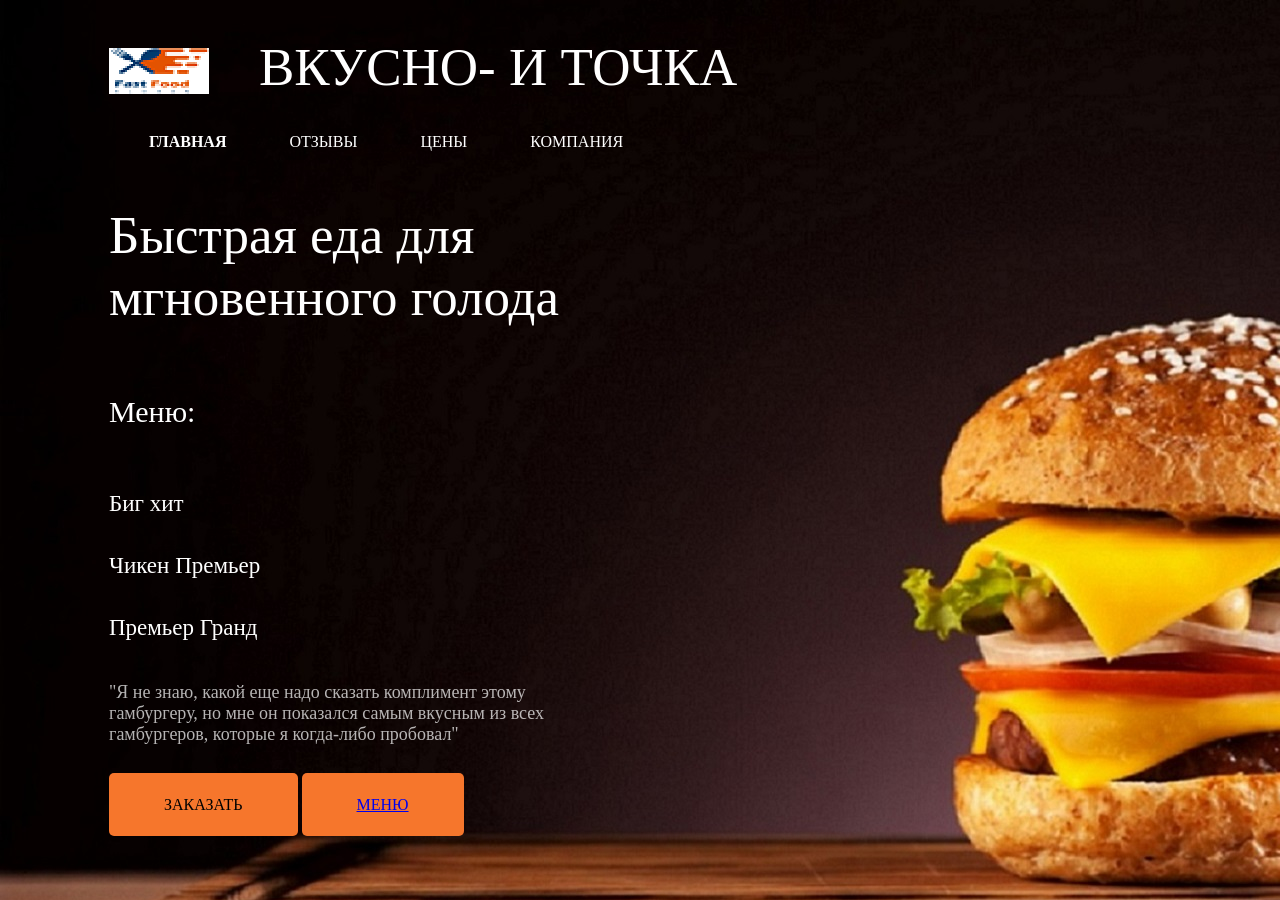
<file: index.html>
<!DOCTYPE html>
<html lang="en">
    <head>
        <style>
            .img{position: absolute; margin-top: -85px;}
        </style>
        <meta charset="UTF-8"/>
        <title>Burger</title>
        <link rel="stylesheet"href="style3.css"/>
    </head>
    <body>
        <h1 class="text" >ВКУСНО- И ТОЧКА</h1>
    <header>
        <div class="img" ><img src="logo.png"/></div>
        <nav class="navbar">
            <ul class="menu-list">
                <li class="menu-item active"><a href="#">ГЛАВНАЯ</a></li>
                <li class="menu-item "><a href="#">ОТЗЫВЫ</a></li>
                <li class="menu-item "><a href="#">ЦЕНЫ</a></li>
                <li class="menu-item "><a href="#">КОМПАНИЯ</a></li>
            </ul>
        </nav>
    </header>
    <main class="main">
        <p class="main-text">Быстрая еда для мгновенного голода</p>
        <p class="text2" >Меню:</p>
        <p class="text3">Биг хит<br>Чикен Премьер<br> Премьер Гранд </p>
        <blockquote class="quote">"Я не знаю, какой еще надо сказать комплимент этому гамбургеру, но мне он показался самым вкусным из всех гамбургеров, которые я когда-либо пробовал"</blockquote>
        <button class="button-order">ЗАКАЗАТЬ</button>
        <button class="button-order"><a href="Меню.html">МЕНЮ</a></button>
        </main
    </body>
</html>
</file>
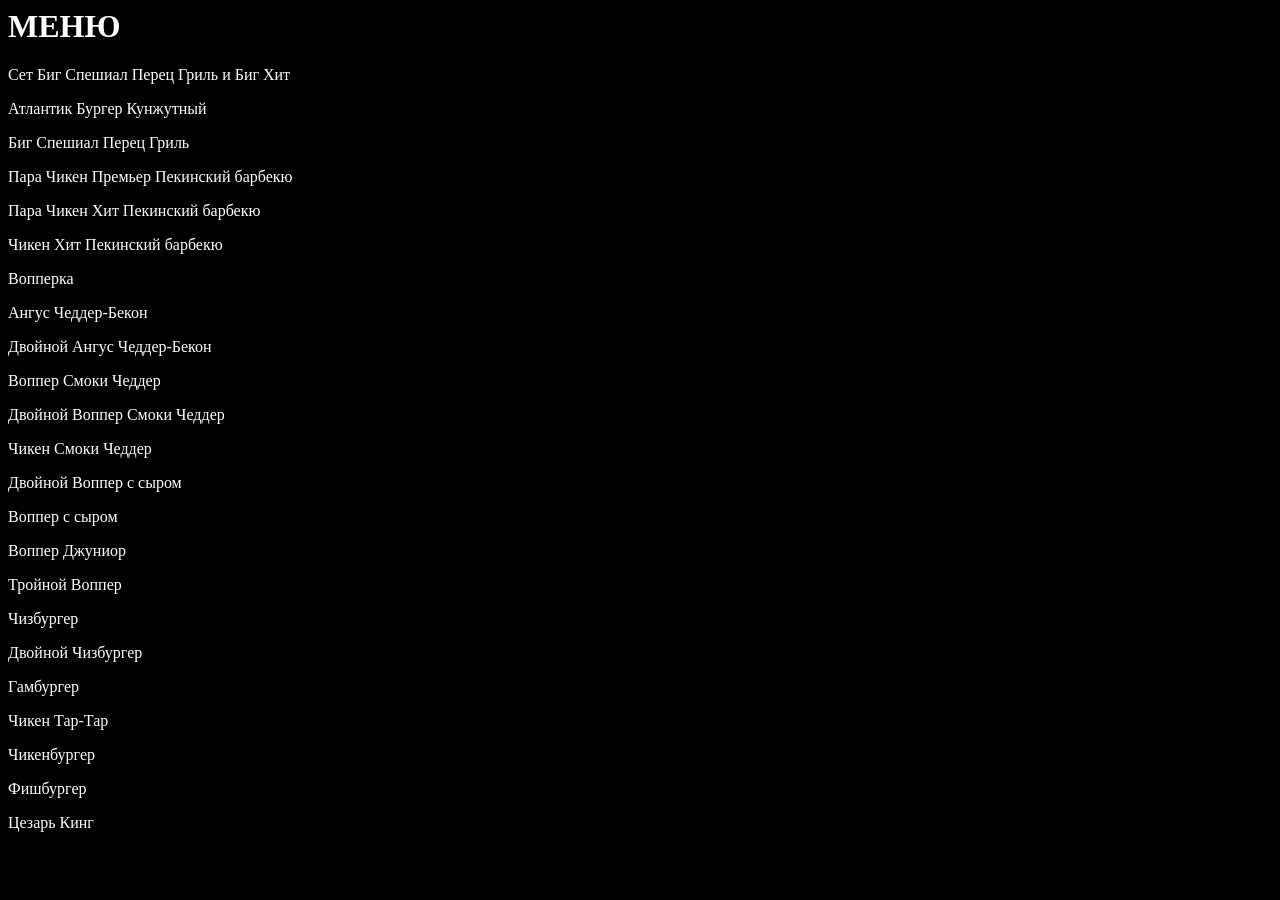
<file: Меню.html>
<html>
    <head>
        <title></title>
        <style>
            .text{ background-color: black; }
            .text2{color: white;}
        </style>
    </head>
    <body class="text">
        <div class="text2">
        <h1> МЕНЮ</h1>
        <p>Сет Биг Спешиал Перец Гриль и Биг Хит</p>
        <p>Атлантик Бургер Кунжутный</p>
        <p>Биг Спешиал Перец Гриль</p>
        <p>Пара Чикен Премьер Пекинский барбекю</p>
        <p>Пара Чикен Хит Пекинский барбекю</p>
        <p>Чикен Хит Пекинский барбекю</p>
        <p>Вопперка</p>
        <p>Ангус Чеддер-Бекон</p>
        <p>Двойной Ангус Чеддер-Бекон</p>
        <p>Воппер Смоки Чеддер</p>
        <p>Двойной Воппер Смоки Чеддер</p>
        <p>Чикен Смоки Чеддер</p>
        <p>Двойной Воппер с сыром</p>
        <p>Воппер с сыром</p>
        <p>Воппер Джуниор</p>
        <p>Тройной Воппер</p>
        <p>Чизбургер</p>
        <p>Двойной Чизбургер</p>
        <p>Гамбургер</p>
        <p>Чикен Тар-Тар</p>
        <p>Чикенбургер</p>
        <p>Фишбургер</p>
        <p>Цезарь Кинг</p>
       </div>
    </body>
</html>
</file>
<file: style3.css>
body{
    max-width: 1062px;
    width:100%;
    margin:auto;
    background: url("background.jpg");
    height:100%
    color= #fff;
}
.header{
    display: flex;
    justify-content: space-around;
    margin-top:24px;
    margin-bottom: 200px;
}
.menu-list{
   display: flex;
   list-style-type: none ;
}
.menu-item:not(:last-child){
    margin-right: 63px;
}
.menu-item a{
    text-decoration: none;
    color:#fff
}
.active{
    font-weight:bold;
}
.main-text{
    font-weight: 500;
    font-size: 53px;
    line-height: 62px;
    color:white
}
.quote{
    font-weight: 400;
    font-size: 18px;
    line-height: 21px;
    opacity: 0.7;
    margin-left:0 ;
    color:white;
    margin-top: 10px;
}
.button-order{
    all:unset;
    background: #f6762c;
    border-radius: 5px;
    font-weight: 500;
    font-size: 16px;
    line-height: 19px;
    padding: 22px 55px;
    margin-top: 10px;
}
.main{
    max-width: 500px;
}
.text{
    font-weight: 500;
    font-size: 53px;
    line-height: 62px;
    color:white;
    margin-left: 150px;
}
.text2{
    font-weight: 500;
     font-size: 53px;
      font-size: 30px;
    line-height: 62px;
    color:white;
    margin-top: 10px;
}
.text3{
    font-weight: 500;
     font-size: 53px;
      font-size: 23px;
    line-height: 62px;
    color:white;
}
</file>
